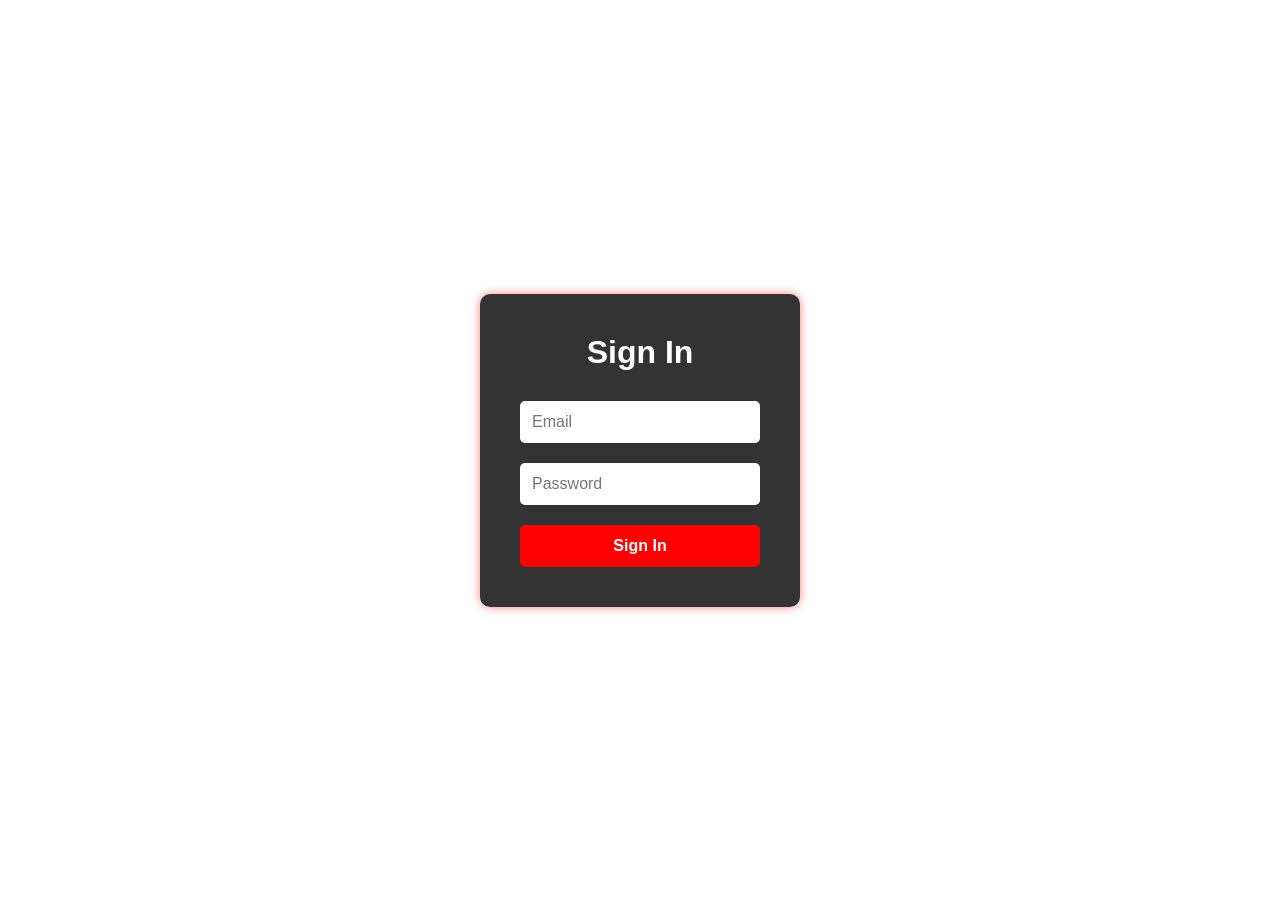
<file: login.html>
<!DOCTYPE html>
<html lang="en">
<head>
  <meta charset="UTF-8" />
  <meta name="viewport" content="width=device-width, initial-scale=1.0" />
  <title>Login - Netflix Clone</title>
  <link rel="stylesheet" href="style.css" />
</head>
<body class="login-page">
  <div class="login-box">
    <h1>Sign In</h1>
    <form id="loginForm">
      <input type="email" id="email" placeholder="Email" required />
      <input type="password" id="password" placeholder="Password" required />
      <button type="submit">Sign In</button>
    </form>
  </div>

  <script src="login.js"></script>
</body>
</html>
</file>
<file: style.css>
* {
  margin: 0;
  padding: 0;
  box-sizing: border-box;
}

body {
  background-color: #111;
  font-family: Arial, sans-serif;
  color: #fff;
}

.navbar {
  display: flex;
  justify-content: space-between;
  padding: 20px;
  background-color: #111;
  position: fixed;
  width: 100%;
  z-index: 1000;
}

.logo {
  color: red;
  font-size: 30px;
  font-weight: bold;
}

.nav-links {
  display: flex;
  list-style: none;
  gap: 20px;
}

.nav-links li {
  cursor: pointer;
  transition: color 0.3s;
}

.nav-links li:hover {
  color: #b3b3b3;
}

.hero {
  background-image: url('http://www.slashfilm.com/wp/wp-content/images/stranger-things-21.jpg');
  background-size: cover;
  background-position: center;
  height: 80vh;
  color: white;
  display: flex;
  align-items: flex-end;
  padding: 20px;
}

.hero-content h1 {
  font-size: 3rem;
  margin-bottom: 10px;
}

.hero-content button {
  padding: 10px 20px;
  margin-right: 10px;
  margin-top: 10px;
  border: none;
  font-size: 1rem;
  cursor: pointer;
  background-color: rgba(51, 51, 51, 0.5);
  color: #fff;
}

.row {
  margin: 20px;
}

.row h2 {
  margin-bottom: 10px;
}

.row-posters {
  display: flex;
  overflow-x: scroll;
  gap: 10px;
  padding-bottom: 20px;
}

.row-posters::-webkit-scrollbar {
  display: none;
}

.row-posters img {
  width: 180px;
  border-radius: 4px;
  transition: transform 0.3s;
  cursor: pointer;
}

.row-posters img:hover {
  transform: scale(1.1);
}
.navbar {
  flex-wrap: wrap;
}

.nav-links {
  flex-wrap: wrap;
  gap: 15px;
}

.section-tab {
  padding: 20px;
}.login-page {
  display: flex;
  justify-content: center;
  align-items: center;
  height: 100vh;
  background: url('https://static1.moviewebimages.com/wordpress/wp-content/uploads/2024/08/netflix-logo.jpeg') no-repeat center center/cover;
}

.login-box {
  background-color: rgba(0, 0, 0, 0.8);
  padding: 40px;
  border-radius: 10px;
  width: 320px;
  box-shadow: 0 0 10px rgba(255, 0, 0, 0.5);
}

.login-box h1 {
  margin-bottom: 20px;
  color: #fff;
  text-align: center;
}

.login-box input {
  width: 100%;
  padding: 12px;
  margin: 10px 0;
  border: none;
  border-radius: 5px;
  font-size: 16px;
}

.login-box button {
  width: 100%;
  padding: 12px;
  margin-top: 10px;
  background-color: red;
  color: #fff;
  font-weight: bold;
  border: none;
  border-radius: 5px;
  font-size: 16px;
  transition: background 0.3s;
}

.login-box button:hover {
  background-color: #e50914;
  cursor: pointer;
}

#searchBar {
  padding: 8px 12px;
  border-radius: 4px;
  border: none;
  font-size: 1rem;
  margin-left: 20px;
  width: 250px;
  max-width: 60vw;
}

.hamburger {
  display: none;
  font-size: 2rem;
  color: #fff;
  cursor: pointer;
  margin-left: 20px;
}

@media (max-width: 600px) {
  header {
    flex-direction: column;
    align-items: flex-start;
  }

  header input {
    width: 100%;
    margin-top: 10px;
  }

  .movie-row {
    justify-content: center;
  }
}

@media (max-width: 800px) {
  .navbar {
    flex-direction: column;
    align-items: flex-start;
    padding: 10px;
  }
  .nav-links {
    flex-direction: column;
    width: 100%;
    display: none;
    gap: 0;
  }
  .nav-links.active {
    display: flex;
  }
  .nav-links li {
    padding: 10px 0;
    width: 100%;
  }
  #searchBar {
    width: 100%;
    margin: 10px 0 0 0;
  }
  .hamburger {
    display: block;
  }
}
</file>
